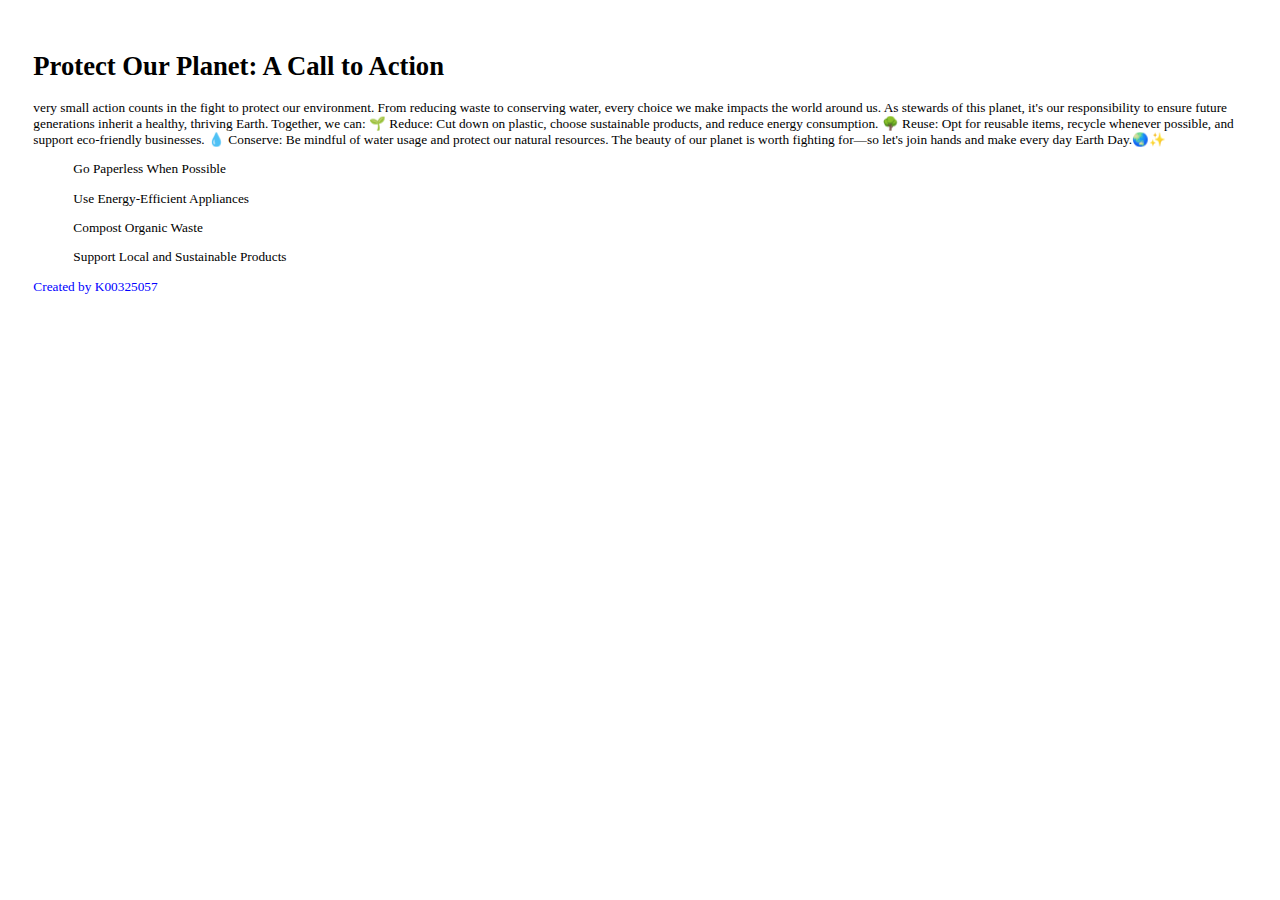
<file: lab1/index.html>
<!DOCTYPE html>
<html lang="en">
<head>
    <meta charset="UTF-8">
    <meta name="viewport" content="width=device-width, initial-scale=1.0">
    <title>My Environment Page</title>
    <link rel="stylesheet" href="css.css">
</head>
<body><h1>Protect Our Planet: A Call to Action</h1>
    <p>very small action counts in the fight to protect our environment. From reducing waste to conserving water, every choice we make impacts the world around us. As stewards of this planet, it's our responsibility to ensure future generations inherit a healthy, thriving Earth. Together, we can:

🌱 Reduce: Cut down on plastic, choose sustainable products, and reduce energy consumption.
🌳 Reuse: Opt for reusable items, recycle whenever possible, and support eco-friendly businesses.
💧 Conserve: Be mindful of water usage and protect our natural resources.

The beauty of our planet is worth fighting for—so let's join hands and make every day Earth Day.🌏✨</p>
<ul>Go Paperless When Possible</ul>
<ul>Use Energy-Efficient Appliances</ul>
<ul>Compost Organic Waste</ul>
<ul>Support Local and Sustainable Products</ul>
</body>
<footer>Created by K00325057</footer>
</html>
</file>
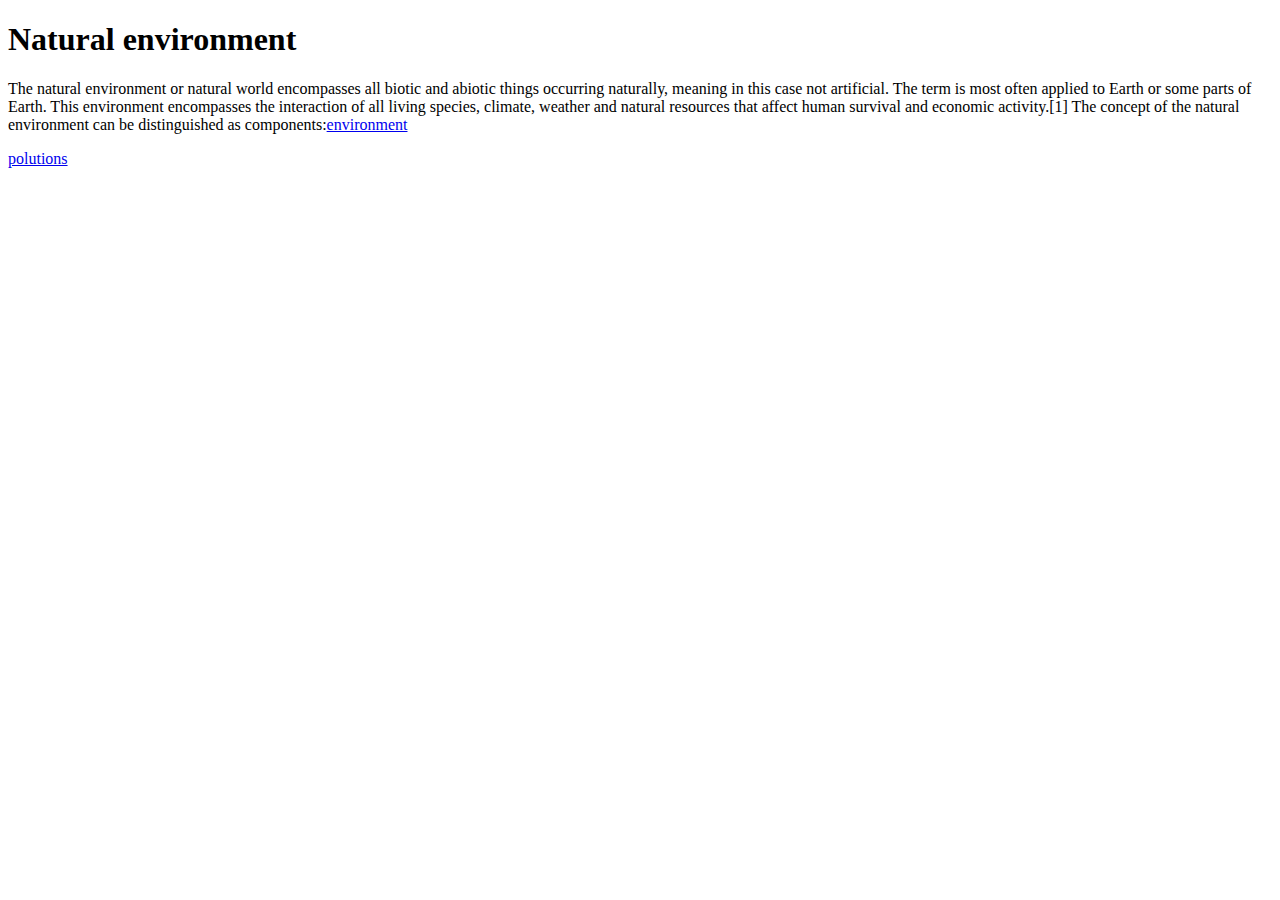
<file: lab1/index2.html>
<!DOCTYPE html>
<html lang="en">
<head>
    <meta charset="UTF-8">
    <meta name="viewport" content="width=device-width, initial-scale=1.0">
    <title>About the inveroment</title>
</head>
<body>
    <h1>Natural environment</h1>
    <p>The natural environment or natural world encompasses all biotic and abiotic things occurring naturally, meaning in this case not artificial. The term is most often applied to Earth or some parts of Earth. This environment encompasses the interaction of all living species, climate, weather and natural resources that affect human survival and economic activity.[1] The concept of the natural environment can be distinguished as components:<a href="https://en.wikipedia.org/wiki/Natural_environment">environment</a></p>
    <a href="https://en.wikipedia.org/wiki/Population">polutions</a>

</body>
</html>
</file>
<file: lab1/css.css>
body{
    font: sans-serif;
    margin: 1.5em;
    padding: 1em;
    font-size: smaller;
}
h1{
    font-style:unset;
}
footer{color: blue;
        column-gap:0cqmin;
    }
    li{
        padding: 5em;
    }
</file>
